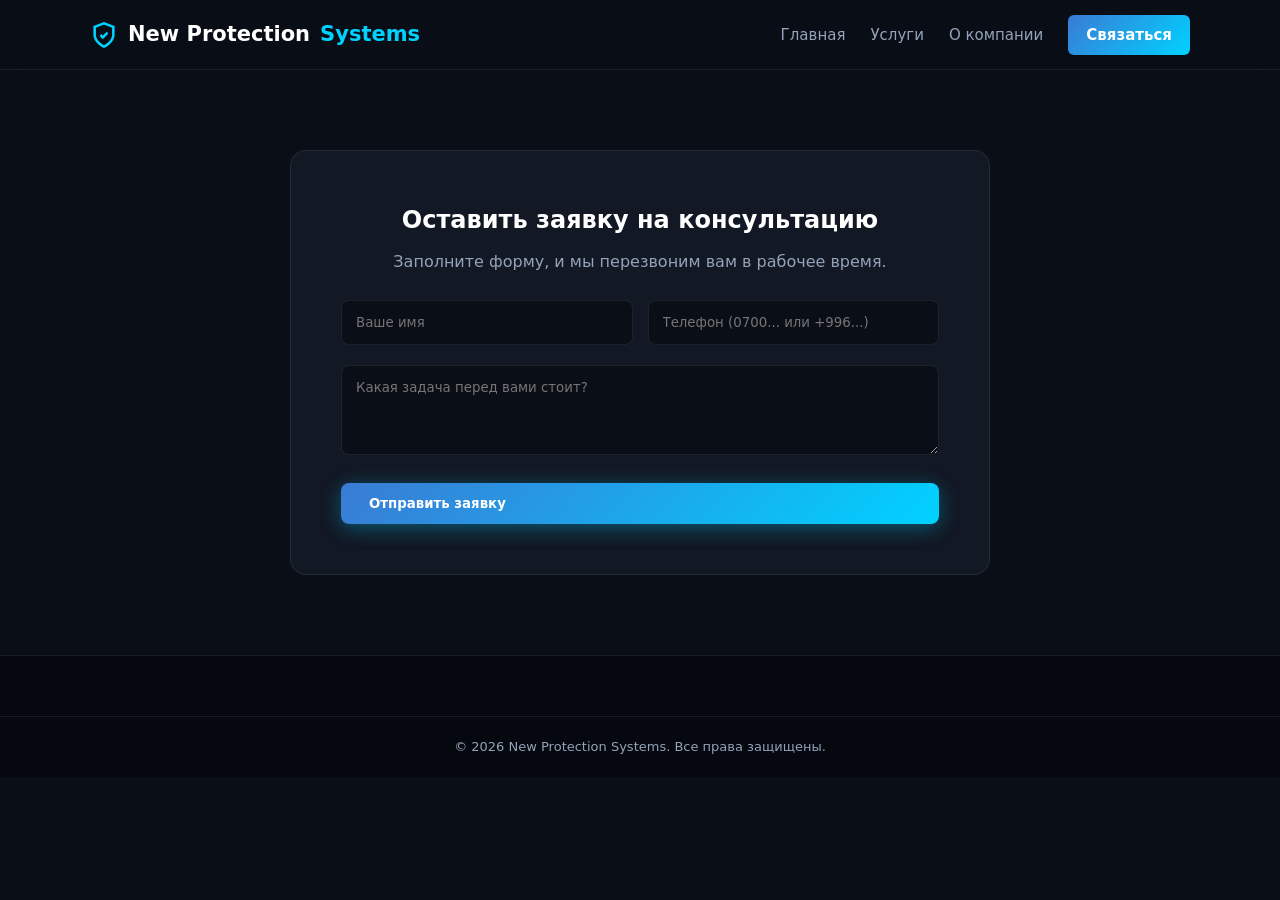
<file: contact.html>
<!DOCTYPE html>
<html lang="ru">
<head>
    <meta charset="UTF-8">
    <meta name="viewport" content="width=device-width, initial-scale=1.0">
    <title>Контакты — New Protection Systems</title>
    <link rel="stylesheet" href="style.css">
    <link rel="stylesheet" href="https://cdnjs.cloudflare.com/ajax/libs/font-awesome/6.4.0/css/all.min.css">
</head>
<body>
    <header class="header">
        <div class="container nav-container">
            <a href="index.html" class="logo">
                <svg class="logo-svg" width="28" height="28" viewBox="0 0 24 24" fill="none" stroke="#00d2ff" stroke-width="2.2">
                    <path d="M12 22s8-4 8-10V5l-8-3-8 3v7c0 6 8 10 8 10z"/><path d="M9 12l2 2 4-4"/>
                </svg>
                New Protection <span>Systems</span>
            </a>
            <nav class="nav">
                <a href="index.html">Главная</a>
                <a href="services.html">Услуги</a>
                <a href="about.html">О компании</a>
                <a href="contact.html" class="btn-nav active">Связаться</a>
            </nav>
        </div>
    </header>

    <section id="contact" class="contact">
        <div class="container">
            <div class="contact-box">
                <h2>Оставить заявку на консультацию</h2>
                <p>Заполните форму, и мы перезвоним вам в рабочее время.</p>
                <form class="contact-form" id="contact-form" novalidate>
                    <div class="input-row">
                        <div class="field-wrap">
                            <input type="text" id="name" placeholder="Ваше имя">
                            <small class="error-msg" id="name-error"></small>
                        </div>
                        <div class="field-wrap">
                            <input type="tel" id="phone" placeholder="Телефон (0700... или +996...)">
                            <small class="error-msg" id="phone-error"></small>
                        </div>
                    </div>
                    <div class="field-wrap">
                        <textarea id="message" placeholder="Какая задача перед вами стоит?" rows="4"></textarea>
                        <small class="error-msg" id="message-error"></small>
                    </div>
                    <button type="submit" class="btn-primary btn-submit">Отправить заявку</button>
                </form>
                <div id="status-message" class="status-hidden"></div>
            </div>
        </div>
    </section>

    <footer class="footer">
        <div class="footer-bottom"><div class="container"><p>&copy; 2026 New Protection Systems. Все права защищены.</p></div></div>
    </footer>
    <script src="script.js"></script>
</body>
</html>
</file>
<file: style.css>
* {
    margin: 0; padding: 0; box-sizing: border-box;
    font-family: 'Segoe UI', system-ui, -apple-system, sans-serif;
    scroll-behavior: smooth;
}

:root {
    --bg-main: #0a0e17;
    --bg-card: #121824;
    --bg-card-hover: #1a2336;
    --accent: #00d2ff;
    --accent-glow: rgba(0, 210, 255, 0.35);
    --accent-purple: #3a7bd5;
    --text-title: #ffffff;
    --text-body: #94a3b8;
    --border: rgba(255, 255, 255, 0.08);
}

body { background-color: var(--bg-main); color: var(--text-body); line-height: 1.6; }
.container { max-width: 1140px; margin: 0 auto; padding: 0 20px; }

/* Верхняя панель */
.top-bar { background: #060910; border-bottom: 1px solid var(--border); font-size: 13px; padding: 8px 0; }
.top-bar-content { display: flex; justify-content: space-between; align-items: center; }
.top-info span { margin-right: 20px; }
.top-info i, .top-contacts i { color: var(--accent); margin-right: 5px; }
.top-contacts a { color: var(--text-title); text-decoration: none; margin-left: 15px; }
.wa-link { color: #25d366 !important; }

/* Шапка и логотип */
.header {
    height: 70px; display: flex; align-items: center;
    border-bottom: 1px solid var(--border); position: sticky; top: 0;
    background: rgba(10, 14, 23, 0.92); backdrop-filter: blur(12px); z-index: 100;
}
.nav-container { width: 100%; display: flex; justify-content: space-between; align-items: center; }
.logo { display: flex; align-items: center; gap: 10px; font-size: 21px; font-weight: 800; color: var(--text-title); text-decoration: none; }
.logo span { color: var(--accent); }
.nav { display: flex; gap: 25px; align-items: center; }
.nav a { color: var(--text-body); text-decoration: none; font-size: 15px; transition: 0.3s; }
.nav a:hover, .nav a.active { color: var(--accent); }
.btn-nav {
    background: linear-gradient(135deg, var(--accent-purple), var(--accent));
    color: #fff !important; padding: 8px 18px; border-radius: 6px; font-weight: 600;
}

/* Главный экран с фоновой картинкой */
.hero {
    position: relative;
    padding: 120px 0 100px;
    text-align: center;
    overflow: hidden;
    background-image: url('https://images.unsplash.com/photo-1518770660439-4636190af475?auto=format&fit=crop&w=1920&q=80');
    background-size: cover;
    background-position: center;
    background-attachment: fixed;
}
.hero-overlay {
    position: absolute;
    inset: 0;
    background: linear-gradient(180deg, rgba(10, 14, 23, 0.84) 0%, rgba(10, 14, 23, 0.94) 100%);
    z-index: 1;
}
.hero-content { position: relative; z-index: 2; }
.hero h1 { font-size: 48px; color: var(--text-title); max-width: 850px; margin: 0 auto 20px; line-height: 1.2; }
.gradient-text {
    background: linear-gradient(135deg, var(--accent), #3a7bd5);
    -webkit-background-clip: text; -webkit-text-fill-color: transparent;
}
.hero p { max-width: 680px; margin: 0 auto 32px; font-size: 17px; color: #cbd5e1; }
.hero-buttons { display: flex; gap: 16px; justify-content: center; flex-wrap: wrap; }
.btn-primary {
    background: linear-gradient(135deg, var(--accent-purple), var(--accent));
    color: #fff; padding: 13px 28px; border-radius: 8px; font-weight: 600;
    text-decoration: none; border: none; cursor: pointer; box-shadow: 0 4px 20px var(--accent-glow);
    display: inline-flex; align-items: center; gap: 8px;
}
.btn-secondary {
    background: rgba(18, 24, 36, 0.85); color: #fff; padding: 13px 28px;
    border-radius: 8px; font-weight: 600; text-decoration: none;
    border: 1px solid var(--border); display: inline-flex; align-items: center; gap: 8px;
}

/* Статистика */
.stats { padding: 40px 0; border-top: 1px solid var(--border); border-bottom: 1px solid var(--border); background: rgba(18, 24, 36, 0.6); }
.stats-grid, .services-grid { display: grid; grid-template-columns: repeat(auto-fit, minmax(260px, 1fr)); gap: 25px; }
.stat-card h3 { font-size: 36px; color: var(--accent); text-align: center; }
.stat-card p { text-align: center; }

/* Карточки услуг с фотографиями */
.services, .about, .contact, .page-section { padding: 80px 0; }
.section-header { text-align: center; margin-bottom: 45px; }
.sub-title { color: var(--accent); text-transform: uppercase; font-size: 13px; font-weight: 700; letter-spacing: 1.5px; }
.section-title { font-size: 34px; color: var(--text-title); margin-top: 6px; }
.card {
    background: var(--bg-card); border-radius: 12px; border: 1px solid var(--border);
    overflow: hidden; transition: transform 0.3s, border-color 0.3s;
}
.card:hover { transform: translateY(-5px); border-color: var(--accent); }
.card-img { width: 100%; height: 180px; object-fit: cover; display: block; border-bottom: 1px solid var(--border); }
.card-body { padding: 25px; }
.card-icon {
    width: 44px; height: 44px; border-radius: 10px; background: rgba(0, 210, 255, 0.12);
    color: var(--accent); display: flex; align-items: center; justify-content: center;
    font-size: 20px; margin-bottom: 16px;
}
.card h3 { color: var(--text-title); margin-bottom: 10px; font-size: 19px; }

/* Таблица тарифов/услуг */
.pricing-table { width: 100%; border-collapse: collapse; margin-top: 30px; background: var(--bg-card); border-radius: 12px; overflow: hidden; }
.pricing-table th, .pricing-table td { padding: 15px 20px; text-align: left; border-bottom: 1px solid var(--border); }
.pricing-table th { background: #161f30; color: var(--text-title); }

/* О компании */
.about-grid { display: grid; grid-template-columns: 1fr 1fr; gap: 40px; align-items: center; }
.about-img { width: 100%; border-radius: 14px; border: 1px solid var(--border); box-shadow: 0 10px 30px rgba(0,0,0,0.4); }
.about-box { background: var(--bg-card); padding: 30px; border-radius: 12px; border: 1px solid var(--border); margin-top: 20px; }
.info-row { display: flex; align-items: center; gap: 12px; margin-bottom: 12px; }
.info-row i { color: var(--accent); }

/* Контакты и форма */
.contact-box {
    background: var(--bg-card); padding: 50px; border-radius: 16px;
    border: 1px solid var(--border); max-width: 700px; margin: 0 auto; text-align: center;
}
.contact-box h2 { color: var(--text-title); margin-bottom: 10px; }
.contact-form { display: flex; flex-direction: column; gap: 15px; text-align: left; margin-top: 25px; }
.input-row { display: flex; gap: 15px; }
.field-wrap { width: 100%; }
.contact-form input, .contact-form textarea {
    width: 100%; padding: 14px; background: #0a0e17;
    border: 1px solid var(--border); border-radius: 8px; color: #fff;
}
.contact-form input.invalid, .contact-form textarea.invalid {
    border-color: #ef4444; background: rgba(239, 68, 68, 0.08);
}
.error-msg { color: #f87171; font-size: 12px; display: block; margin-top: 5px; }
.status-hidden { display: none; }
.status-success {
    display: block; margin-top: 20px; padding: 14px;
    background: rgba(16, 185, 129, 0.15); border: 1px solid #10b981;
    color: #34d399; border-radius: 8px; text-align: center; font-weight: 600;
}

/* Подвал */
.footer { background: #05080f; border-top: 1px solid var(--border); padding-top: 60px; }
.footer-grid { display: grid; grid-template-columns: 1.5fr 1fr 1fr; gap: 40px; padding-bottom: 40px; }
.footer h4 { color: var(--text-title); margin-bottom: 14px; }
.footer a { color: var(--text-body); text-decoration: none; }
.footer a:hover { color: var(--accent); }
.footer-bottom { border-top: 1px solid var(--border); padding: 20px 0; text-align: center; font-size: 13px; }

@media (max-width: 768px) {
    .hero h1 { font-size: 32px; }
    .about-grid, .footer-grid, .input-row { grid-template-columns: 1fr; flex-direction: column; }
    .top-bar-content { flex-direction: column; gap: 6px; text-align: center; }
}
</file>
